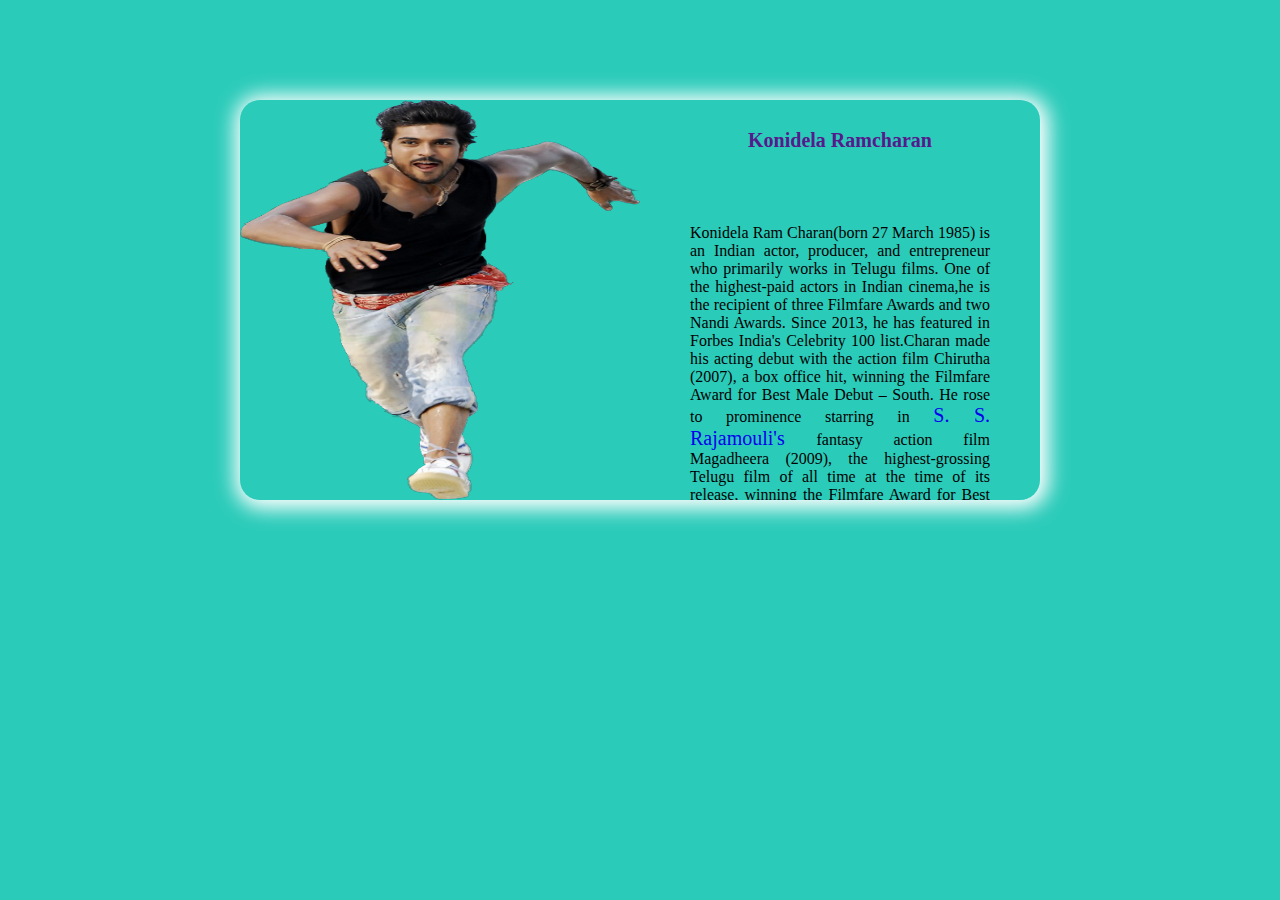
<file: index.html>
<!DOCTYPE html>
<html>
<head>
  <title>saikrishna</title>
  <link rel="stylesheet" href="css/mystyles.css">
 </head>
 <body>
     <div class="container">
	   <div class="box1">
<img src="images/krish.png"/>
	 </div>
	 
	 <div class="box2">
	 <h3><a href="" target="_self">Konidela Ramcharan</a></h3>
	 <p>Konidela Ram Charan(born 27 March 1985) is an Indian actor, producer, and entrepreneur 
	 who primarily works in Telugu films. One of the highest-paid actors in Indian cinema,he is 
	 the recipient of three Filmfare Awards and two Nandi Awards. Since 2013, he has featured in Forbes 
	 India's Celebrity 100 list.Charan made his acting debut with the action film Chirutha (2007),
	 a box office hit, winning the Filmfare Award for Best Male Debut – South. He rose to prominence
	 starring in <a href="https://en.wikipedia.org/wiki/S._S._Rajamouli" target="_blank">S. S. Rajamouli's </a>fantasy action film Magadheera (2009), the highest-grossing Telugu
	 film of all time at the time of its release, winning the Filmfare Award for Best Actor – Telugu.
	 His notable works include Racha (2012), Naayak (2013), Yevadu (2014), and Dhruva (2016). Charan 
	 then starred in the blockbusters Rangasthalam (2018), winning his second Filmfare Award for Best
	 Actor – Telugu, and RRR (2022), which earned over ₹1,387 crore (US$170 million), thus becoming 
	 his highest grosser. For RRR, he received a nomination at the Critics' Choice Super Awards for
	 Best Actor in an Action Movie.</p>
	 </div>
	 </div>
  </body>
   </html>
</file>
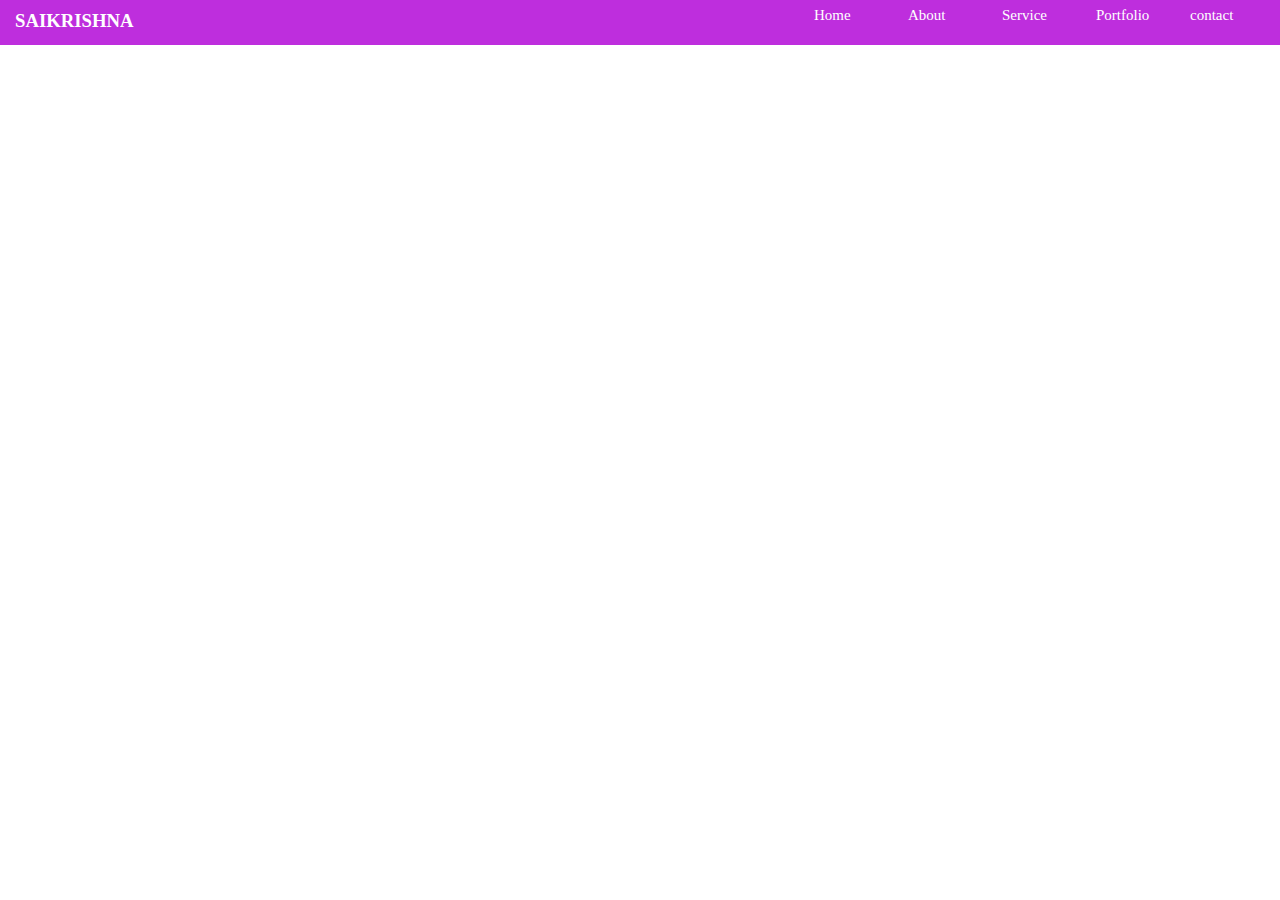
<file: index1.html>
<!DOCTYPE html>
<html>
	<head>
		<title>MyPage!</title>
		<link rel="stylesheet" href="css/mystyles1.css">
	</head>
	<body>
			<header class="header">
			  <h3>SAIKRISHNA</h3>
			  <ul>
			  <li><a href="">Home</a></li>
			  <li><a href="">About</a></li>
			  <li><a href="">Service</a></li>
			  <li><a href="">Portfolio</a></li>
			  <li><a href="">contact</a></li>
			  </ul>
			</header>
	</body>
</html>
</file>
<file: css/mystyles.css>
*
{
	margin:0px;
	padding:0px;
}
body
{
	background-color:#2bcbba;
	box-sizing:border-box; 
}
.container
{
	width:800px;
	height:400px;
	border-radius:20px;
	margin:100px auto;
	box-shadow:2px 2px 20px 7px white;
	box-sizing:border-box;
}
.box1
{
	width:400px;
	height:400px;
	float:left;
}
.container .box1 img
{
	width:100%;
	height:100%;
}
.box2
{
	width:400px;
	height:400px;
	float:right;
	
	overflow:auto;
}
.container .box2 p
{
	padding:50px;
	text-align:justify;
}
.container .box2 a
{
	text-decoration:none;
	font-size:20px;
	a:hover
	{
		color:yellow;
	}
}
.container .box2 h3
{
	text-align:center;
	padding:20px;
	font-size:30px;
}
</file>
<file: css/mystyles1.css>
*
{
	margin:0;
	padding:0;
}
h3
{
	float:left;
	padding-left:15px;
	padding-top:10px;
	color:white;
}
ul
{
	float:right;
	list-style-type:none;
	
}
ul li
{
	display:inline-block;
	width:90px;
	
}
.header
{
	width:100%;
	height:45px;
	background-color:#be2edd;
	
}
ul li a
{
	text-decoration:none;
	color:white;
	font-size:15px;
	line-height:30px;
}
ul li a:hover
{
	color:black;
}
</file>
